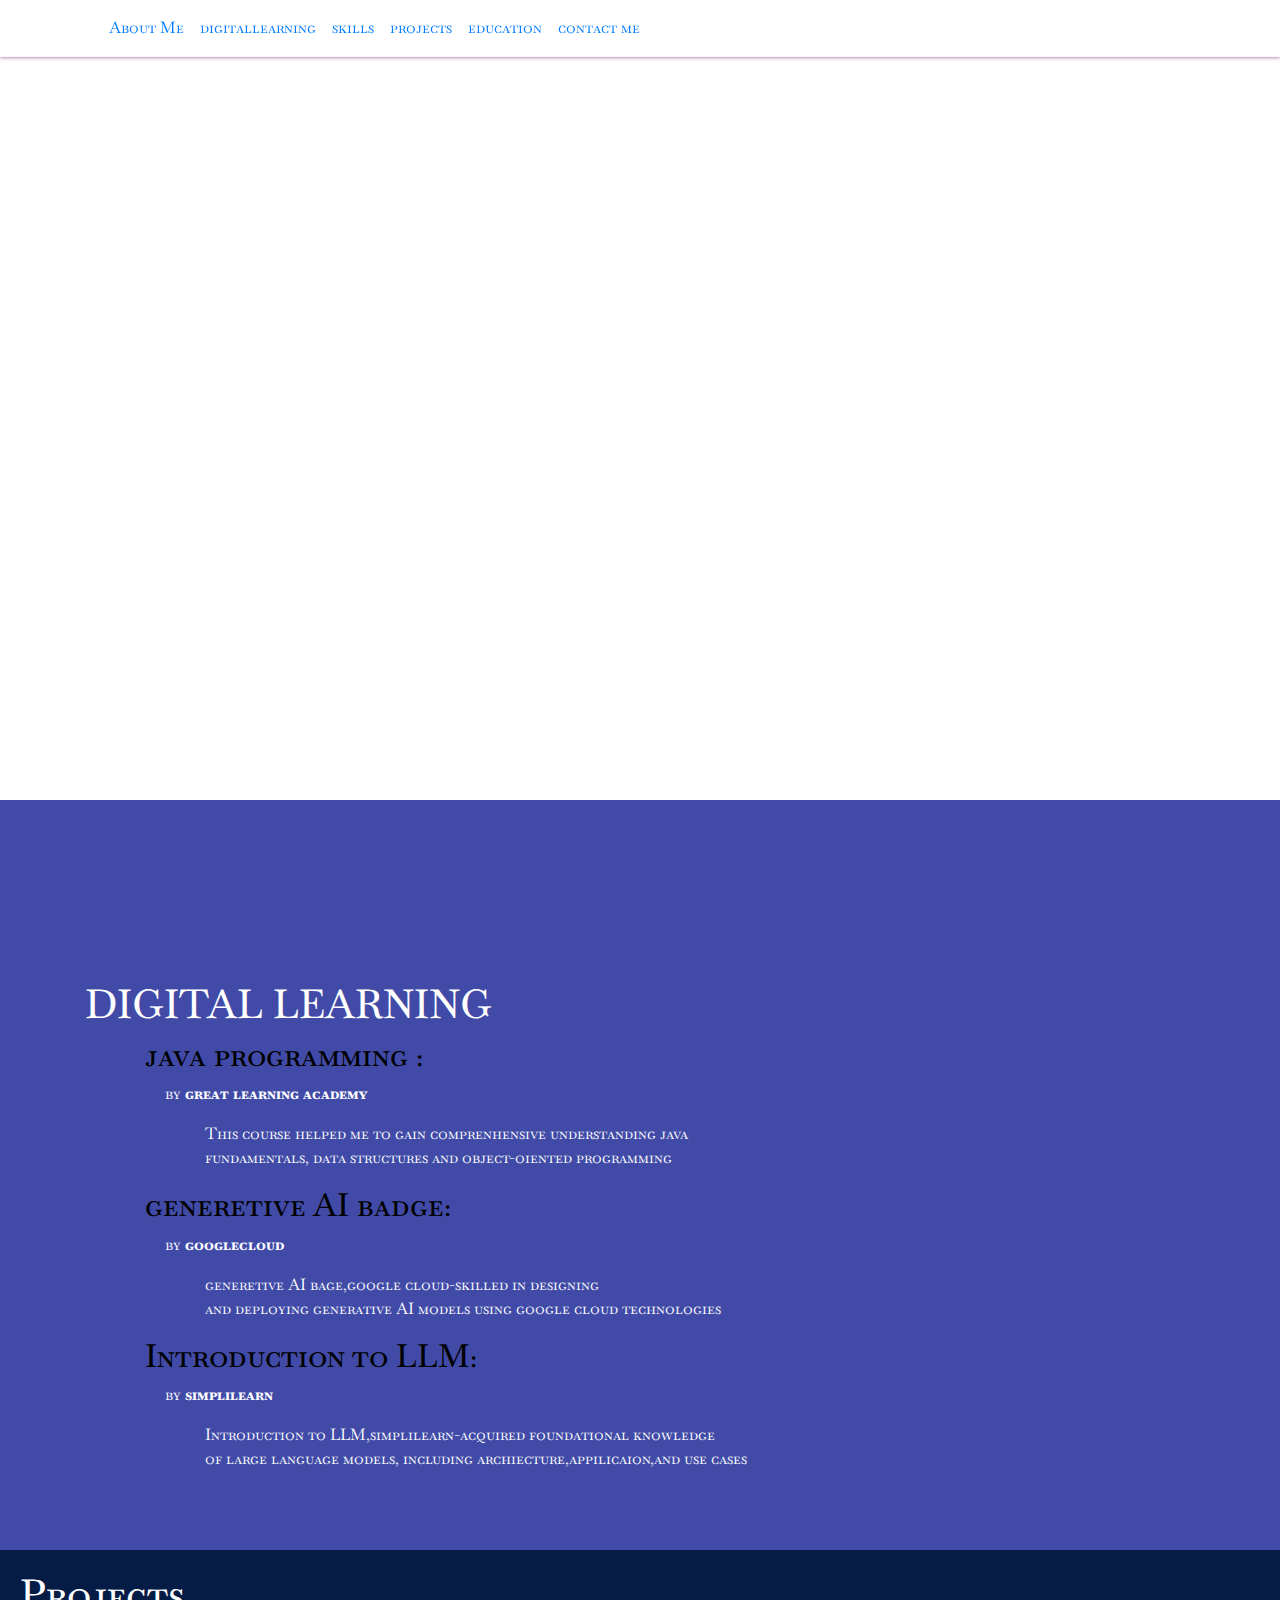
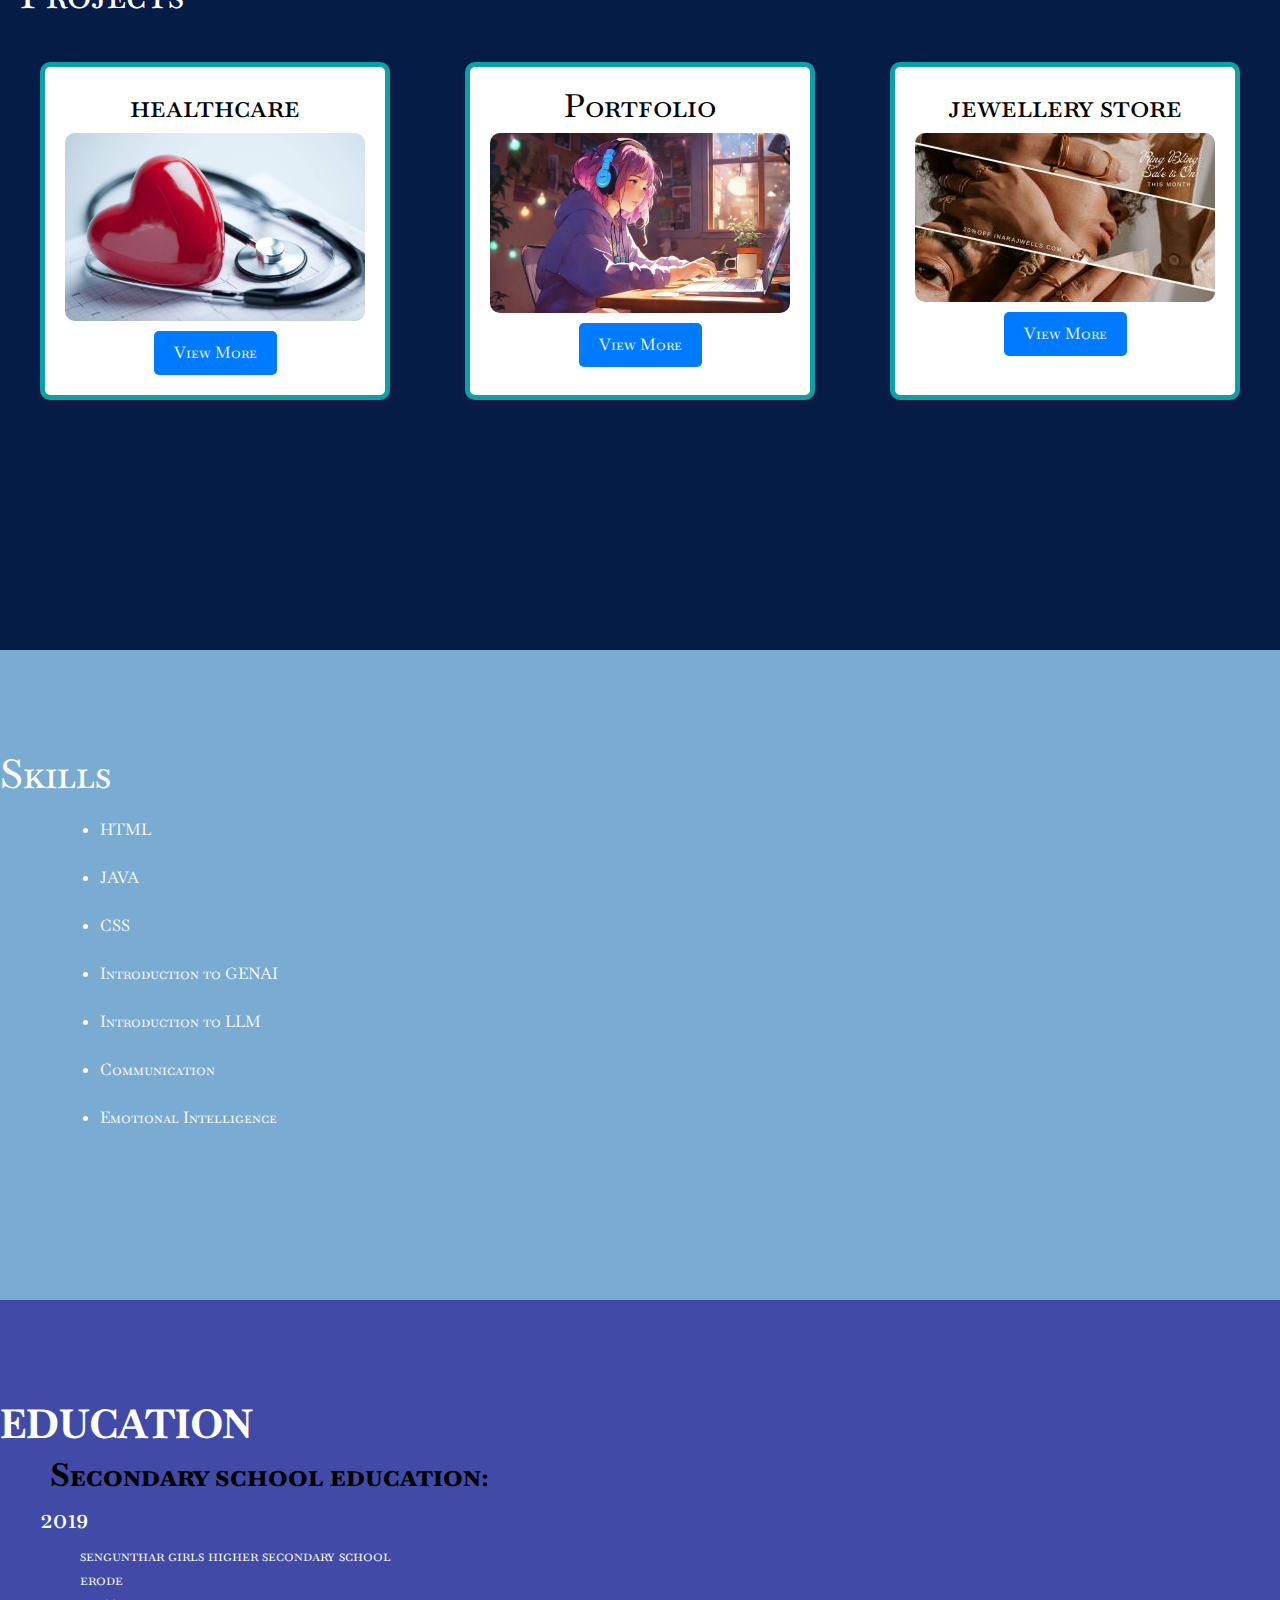
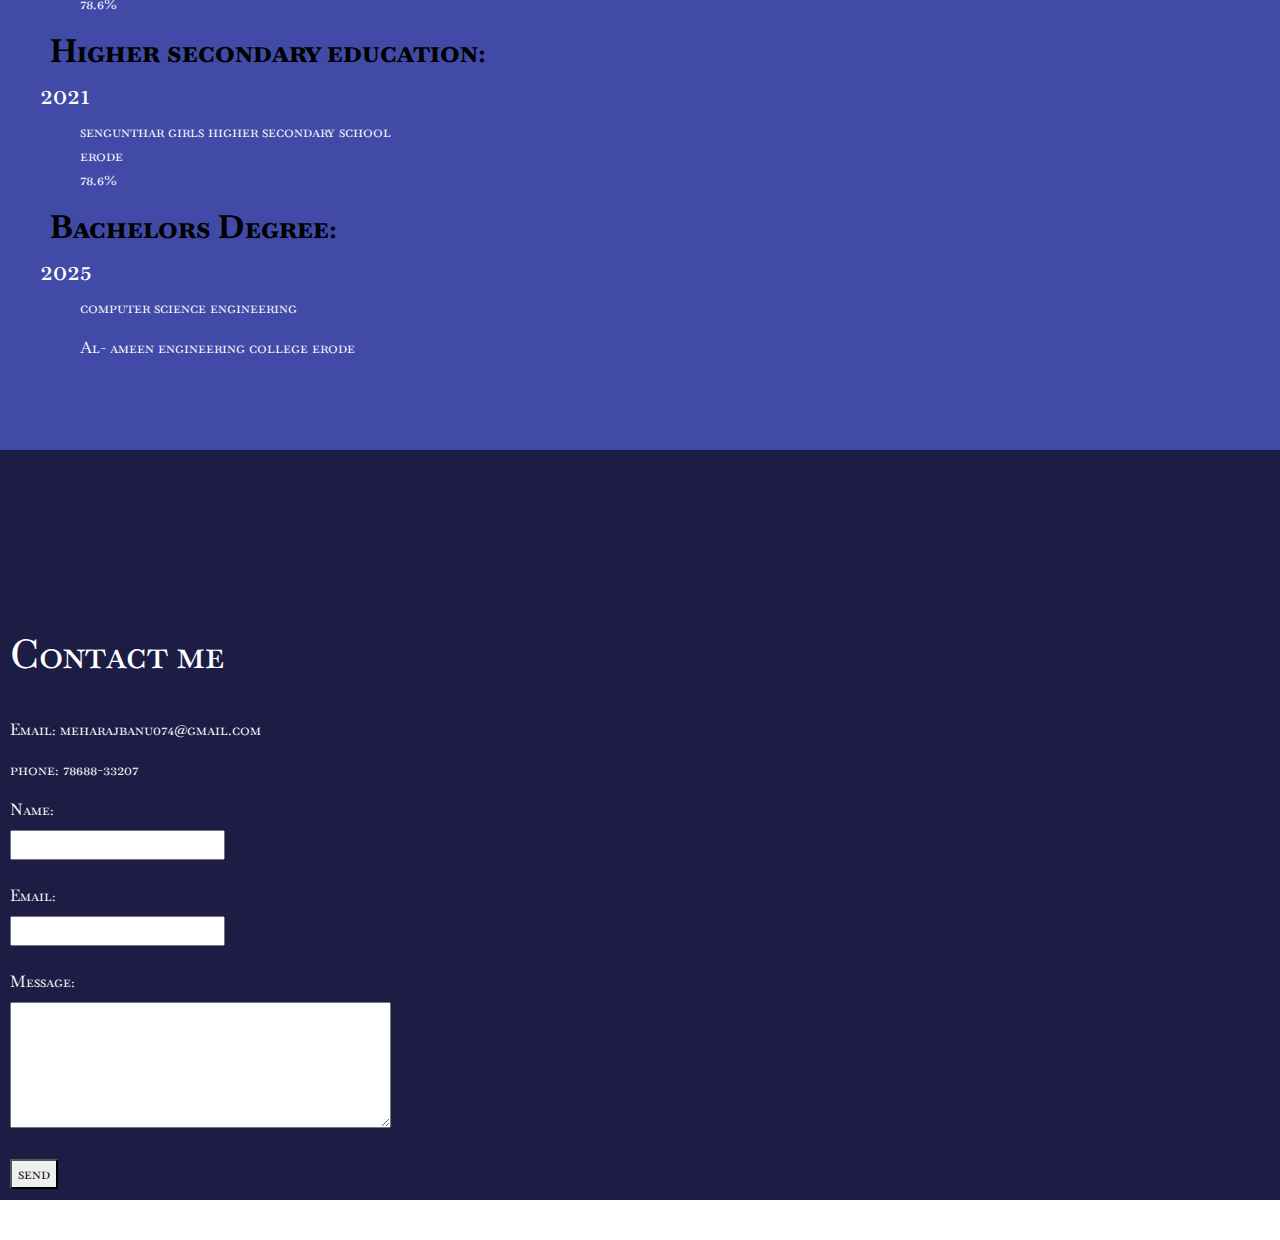
<file: index.html>
<!DOCTYPE html>
<html lang="en">
<head>
    <meta charset="UTF-8">
    <meta name="viewport" content="width=device-width, initial-scale=1">
  <link rel="stylesheet" href="https://cdn.jsdelivr.net/npm/bootstrap@4.6.2/dist/css/bootstrap.min.css">
  <link rel="stylesheet"
      href="https://cdnjs.cloudflare.com/ajax/libs/animate.css/4.1.1/animate.min.css"
    />
  <script src="https://cdn.jsdelivr.net/npm/jquery@3.7.1/dist/jquery.slim.min.js"></script>
  <script src="https://cdn.jsdelivr.net/npm/popper.js@1.16.1/dist/umd/popper.min.js"></script>
  <script src="https://cdn.jsdelivr.net/npm/bootstrap@4.6.2/dist/js/bootstrap.bundle.min.js"></script>
    <title>Student Portfolio</title>
    <link rel="stylesheet" href="style.css">
</head>
<body>
    <header>
        <div class="container">
            <nav class="navbar navbar-expand-sm">
                <ul class="navbar-nav">
                  <li class="nav-item">
                    <a class="nav-link" href="#" >About Me</a>
                    
                  </li>
                  <li class="nav-item">
                    
                    <a class="nav-link"href="#digitallearning"> digitallearning</a>
                </li>
                <li class="nav-item">
                    <a class="nav-link" href="#skills">skills</a>
                  </li>
                  <li class="nav-item">
                    <a class="nav-link"href="#projects">projects</a> 
                                 </li>

                  </li> 
                  <li class="nav-item">
                    <a class="nav-link" href="#Education">education</a>
                  </li> 
            
                  <li class="nav-item">
                    <a class="nav-link" href="#contactme">contact me</a>
                  </li>
                </ul>
              </nav>
        </div>
    </header>

    <section id="mianheader">
        <div class="container">
            
            <div class="row animate__animated    animate__backInUp">
                <div class="mianheader">
                <div class="contentLeft col-lg-8 col-md-16 ">
                </div>
                <div class="contentRight col-lg-9 col-md-16">
                    </div>
                    <h1 style="margin-right: 100px;">Hello i'm 
                        Meharaj</h2>
                        <p>
                            <br>"Code creator. Problem solver. Innovator.</br>
                          Where code meets innovation. As a detail-driven computer science student,
                           <br>I craft solutions that drive impact. Let's build something new together."</br>
                            </p>
                    
                    </div>
                </section>   
            <section id="digitallearning">
                <div class="container">
            
        <h1 style="margin-right: 70px;"  >DIGITAL LEARNING</h1>
        <h1 style="line-height:1.5"></h1>
         <div class="digitallearning">
            <h2 style="margin-left: 60px;">java programming : </h2>
            <p style="margin-left: 80px;">by <strong>great learning academy</strong></p>
            <p style="margin-left: 120px;">This course helped me to gain comprenhensive understanding java<br> fundamentals,
                 data structures and object-oiented programming</br></p>
        </div>
        <div class="digitallearning ">
            <h2 style="margin-left:60px ;">generetive AI badge:</h2>
         <p style="margin-left: 80px ;">by <strong>googlecloud</strong></p>
            <p style="margin-left:120px;">generetive AI bage,google cloud-skilled in designing<br> and deploying generative AI models using 
                google cloud technologies</br>
            </p>
        </div>
        <div class="digitallearning">
            <h2 style="margin-left: 60px;">Introduction to LLM: </h2>
            <p style="margin-left: 80px ;">by <strong>simplilearn</strong></p>
            <p style="margin-left: 120px;">Introduction to LLM,simplilearn-acquired foundational knowledge<br> of large language models,
                including archiecture,appilicaion,and use cases </br></p>
            </div>
            </section>
            <section id="projects">
                <h1 style="margin-bottom: 20px;">Projects</h1></br>
                <div class="projects-container">
                    
                    <div class="project-box">
                        <h2>healthcare</h2>
                        <img src="wallaper 5.jpg" alt="project image" class="project-image">
                        <button class="view-more" onclick="window.open('https://meharaj247.github.io/healthcare/', '_blank')">View More</button>
                    </div>
                       <div class="project-box">
                        <h2>Portfolio</h2>
                        <img src="wallaper.3jpg.webp" alt="project image" class="project-image">
                        <button class="view-more" onclick="window.open('https://meharaj247.github.io/project2/', '_blank')">View More</button>
                    </div>
                    
                    <div class="project-box">
                        <h2>jewellery store</h2>
                        <img src="wallaper 7.jpg" alt="project image" class="project-image">
                        <button class="view-more" onclick="window.open('https://meharaj247.github.io/mywrk/', '_blank')">View More</button>
                    </div>
                </div>
            </section>

            
            <section id="skills">
        <h1 style="margin-bottom: 20px;">Skills</h1>
        <ul>
            <li style="margin-left: 60px;">HTML</li><br/>
            <li style="margin-left: 60px;">JAVA</li><br/>
            <li style="margin-left: 60px;">CSS</li><br/>
            <li style="margin-left: 60px;">Introduction to GENAI</li></br>
            <li style="margin-left: 60px;">Introduction to LLM</li><br/>
            <li style="margin-left: 60px;">Communication</li></br>
            <li style="margin-left: 60px;">Emotional Intelligence</li>
        </ul>
    </section>
<section id="Education">

<div class="education ">
 <h1><strong>EDUCATION</strong></h1>   
            <h2 style="margin-left:50px ;"><strong>Secondary school education:</strong> </h2>
            <h3 style="margin-left: 40px;">2019</h3>
            <p style="margin-left: 80px ;">sengunthar girls higher secondary school</br>erode</br>78.6%</p>
            </div>
            <div class="education ">
                <h2 style="margin-left:50px ;"><strong>Higher secondary education:</strong> </h2>
                <h3 style="margin-left: 40px;">2021</h3>
                <p style="margin-left: 80px ;">sengunthar girls higher secondary school</br>erode</br>78.6%</p>
                </div>
                <div class="education ">
                    <h2 style="margin-left:50px ;"><strong>Bachelors Degree:</strong> </h2>
                    <h3 style="margin-left: 40px;">2025</h3>
                <p style="margin-left:80px;">computer science engineering</p>
                    <p style="margin-left: 80px ;">Al- ameen engineering college erode</br></p>
                    
                
                </div>
                
</section>
    <section id="Contactme">
        
        
            <h1 style="margin-bottom: 40px;">Contact me</h1>
            <div class="Contact-info">
              <p>Email: meharajbanu074@gmail.com</p>
              <p>phone: 78688-33207</p>
            </div>
            <div class="Contact-form">
              <form action="meharajbanu074@gmail.com" method="post" enctype="text/plain">
                <label for="name">Name:</label><br>
                <input type="text" id="name" name="name"><br><br>
                <label for="email">Email:</label><br>
                <input type="email" id="email" name="email"><br><br>
                <label for="message">Message:</label><br>
                <textarea id="message" name="message" rows="5" cols="40"></textarea><br><br>
                 <button>send</button>
              </form>
            </div>
        
              
                      </section>
          
          
            
    </section>

    <footer>
        <p>&copy; 2024 Meharaj Banu</p>
    </footer>

    <script src="script.js"></script>
</body>
</html>
</file>
<file: style.css>
@import url('https://fonts.googleapis.com/css2?family=Baskervville+SC&display=swap');

header {
    position:fixed;
    width: 100%;
    height: auto;
    background:white;
    border-bottom: 1px solid #f8f7f7;
    box-shadow: 0px 0px 4px 0px #934c84;

}
h1{
  color:white;
}
h2{
  color: black;
}
h3{
  color: white;
}
li{
  color: white;
}
p
{
  color: white;
}

u1.navbar-nav a {
    color: #fff;
    transition: 0.5s;
}
ul.navbar-nav a:hover {
    color: #c7adad;
    transition: 0.5s;
}
body
    {    
          
  font-family: "Baskervville SC", serif;
  font-weight: 400;
  font-style: normal;
    }
body
    {
          
  background-position: center; 
    background-repeat: no-repeat;
    background-size: cover;
    min-height: 700px;
    margin:0;
  
     min-width: 100%

    }

section#mianheader {
    
    background-image:url('file:///C:/Users/Rashid/Desktop/protfolio/wp5060554.webp');
    color: #fff;
    height: 800px;
 padding-top:150px;
 padding-right: 100;
 
}

section#digitallearning{
    background-image:none;
       background-color: #414ba7;
       color:white ;
min-height:750px;
padding: 180px 10px 10px;

}




section#projects {
  width: 100%;
  padding: 20px;
  padding-top: 20px;
  background-color: #051c47;
  height: 700px;
}

.projects-container {
  display: flex; 
  gap: 20px; 
  justify-content: space-between; 
  flex-wrap: wrap; 
  margin: 0 auto; 
  max-width: 1200px; 
}

.project-box {
  display: flex;
  flex-direction: column;
  align-items: center;
  margin: 0px; 
  padding: 20px;
  border: 5px solid rgb(11, 161, 167);
  border-radius: 10px;
  background-color: white;
  flex: 1 1 30%; 
  max-width: 350px; 
  box-shadow: 0 4px 8px rgba(214, 35, 35, 0.1); 
}

.project-image {
  width: 100%;
  height: auto;
  border-radius: 10px;
  transition: transform 0.3s ease; 
}

.project-image:hover {
  transform: scale(1.1); 
}

.view-more {
  margin-top: 10px;
  padding: 10px 20px;
  background-color: #007BFF;
  color: white;
  border: none;
  border-radius: 5px;
  cursor: pointer;
  font-size: 16px;
  text-decoration: none; /* Removes underline from button */
}

.view-more:hover {
  background-color: #0056b3; /* Hover effect */
}
section#skills
{
  background-color: #7aabd2;
  padding-top: 100px;
  padding-bottom: 100px;
    padding-right: 100px;
  height: 650px;
}

section#Education{
  background-color: #414ba7;
  padding-top: 100px;
  padding-bottom: 100px;
    padding-right: 100px;
  height: 750px;

}




section#Contactme
{background-image:none;
    background-color:#1c1c45;
    color:white ;
min-height:750px;
padding: 180px 10px 10px;

}
</file>
